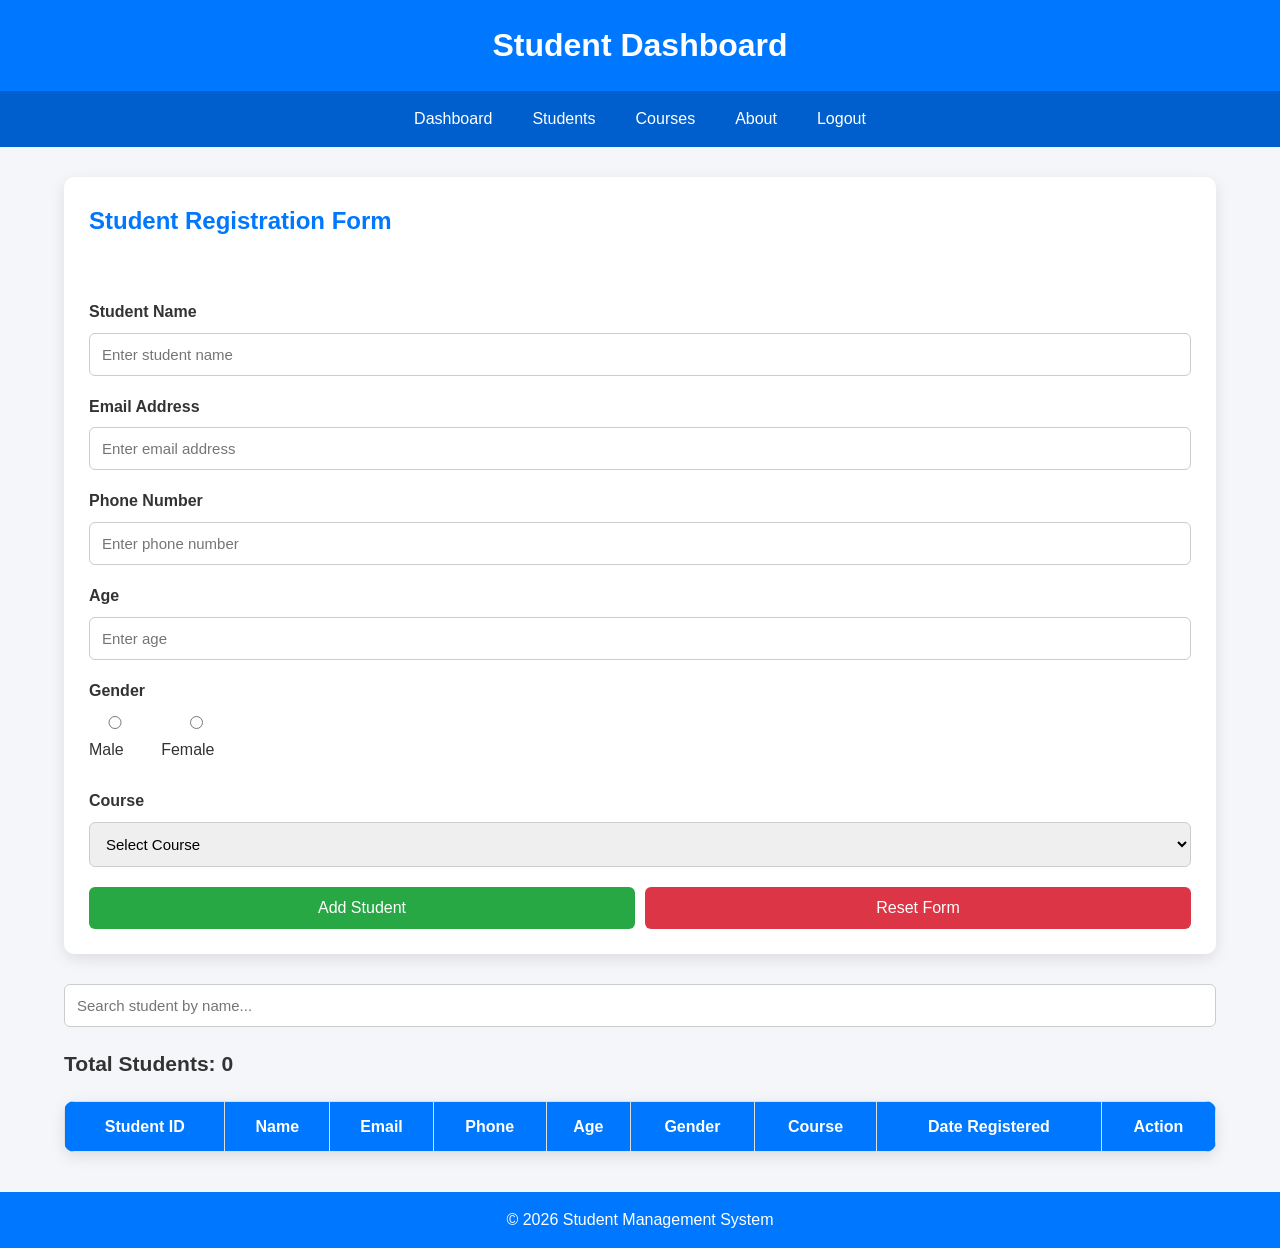
<file: dashboard.html>
<!DOCTYPE html>
<html lang="en">

<head>

    <meta charset="UTF-8">
    <meta name="viewport" content="width=device-width, initial-scale=1.0">

    <title>Student Dashboard</title>

    <!-- CSS -->
    <link rel="stylesheet" href="css/dashboard.css">

</head>

<body>

    <!-- ===========================
         HEADER
    ============================ -->

    <header>

        <h1 id="pageTitle">Student Dashboard</h1>

    </header>

    <!-- ===========================
         NAVIGATION
    ============================ -->

    <nav>

        <ul>

            <li><a href="#">Dashboard</a></li>

            <li><a href="#">Students</a></li>

            <li><a href="#">Courses</a></li>

            <li><a href="#">About</a></li>

            <li>
                <button id="logoutBtn">
                    Logout
                </button>
            </li>

        </ul>

    </nav>

    <!-- ===========================
         MAIN CONTENT
    ============================ -->

    <main class="container">

        <!-- ===========================
             REGISTRATION FORM
        ============================ -->

        <section class="form-section">

            <h2>Student Registration Form</h2>

            <div id="formMessage"></div>

            <form id="studentForm">

                <!-- Student Name -->

                <div class="form-group">

                    <label for="name">Student Name</label>

                    <input
                        type="text"
                        id="name"
                        placeholder="Enter student name"
                    >

                </div>

                <!-- Email -->

                <div class="form-group">

                    <label for="email">Email Address</label>

                    <input
                        type="email"
                        id="email"
                        placeholder="Enter email address"
                    >

                </div>

                <!-- Phone -->

                <div class="form-group">

                    <label for="phone">Phone Number</label>

                    <input
                        type="text"
                        id="phone"
                        placeholder="Enter phone number"
                    >

                </div>

                <!-- Age -->

                <div class="form-group">

                    <label for="age">Age</label>

                    <input
                        type="number"
                        id="age"
                        placeholder="Enter age"
                    >

                </div>

                <!-- Gender -->

                <div class="form-group">

                    <label>Gender</label>

                    <div class="gender">

                        <label>
                            <input
                                type="radio"
                                name="gender"
                                value="Male"
                            >
                            Male
                        </label>

                        <label>
                            <input
                                type="radio"
                                name="gender"
                                value="Female"
                            >
                            Female
                        </label>

                    </div>

                </div>

                <!-- Course -->

                <div class="form-group">

                    <label for="course">Course</label>

                    <select id="course">

                        <option value="">
                            Select Course
                        </option>

                        <option>
                            Computer Science
                        </option>

                        <option>
                            Information Technology
                        </option>

                        <option>
                            Software Engineering
                        </option>

                        <option>
                            Cyber Security
                        </option>

                        <option>
                            Data Science
                        </option>

                    </select>

                </div>

                <!-- Buttons -->

                <div class="buttons">

                    <button
                        type="button"
                        id="addStudentBtn"
                    >
                        Add Student
                    </button>

                    <button
                        type="reset"
                        id="resetFormBtn"
                    >
                        Reset Form
                    </button>

                </div>

            </form>

        </section>

        <!-- ===========================
             SEARCH SECTION
        ============================ -->

        <section class="search-section">

            <input
                type="text"
                id="search"
                placeholder="Search student by name..."
            >

        </section>

        <!-- ===========================
             STUDENT COUNTER
        ============================ -->

        <section class="counter">

            <h3>
                Total Students:
                <span id="studentCount">
                    0
                </span>
            </h3>

        </section>

        <!-- ===========================
             STUDENT TABLE
        ============================ -->

        <section class="table-section">

            <table id="studentTable">

                <thead>

                    <tr>

                        <th>Student ID</th>

                        <th>Name</th>

                        <th>Email</th>

                        <th>Phone</th>

                        <th>Age</th>

                        <th>Gender</th>

                        <th>Course</th>

                        <th>Date Registered</th>

                        <th>Action</th>

                    </tr>

                </thead>

                <tbody id="tableBody">

                    <!-- Students will appear here -->

                </tbody>

            </table>

        </section>

    </main>

    <!-- ===========================
         FOOTER
    ============================ -->

    <footer>

        &copy; 2026 Student Management System

    </footer>

    <!-- JavaScript -->

    <script src="js/dashboard.js"></script>

</body>

</html>
</file>
<file: css/dashboard.css>
/* ======================================
   GENERAL STYLING
====================================== */

*{
    margin:0;
    padding:0;
    box-sizing:border-box;
    font-family:Arial, Helvetica, sans-serif;
}

body{
    background:#f4f6f9;
    color:#333;
    line-height:1.6;
}

/* ======================================
   HEADER
====================================== */

header{
    background:#0077ff;
    color:#fff;
    padding:20px;
    text-align:center;
}

/* ======================================
   NAVIGATION
====================================== */

nav{
    background:#005fcc;
}

nav ul{
    list-style:none;
    display:flex;
    justify-content:center;
    align-items:center;
    flex-wrap:wrap;
}

nav ul li{
    margin:0;
}

nav ul li a,
#logoutBtn{
    display:block;
    padding:15px 20px;
    color:#fff;
    text-decoration:none;
    border:none;
    background:none;
    cursor:pointer;
    font-size:16px;
    transition:.3s;
}

nav ul li a:hover,
#logoutBtn:hover{
    background:#004a9f;
}

/* ======================================
   MAIN CONTAINER
====================================== */

.container{
    width:90%;
    max-width:1200px;
    margin:30px auto;
}

/* ======================================
   FORM SECTION
====================================== */

.form-section{
    background:#fff;
    padding:25px;
    border-radius:10px;
    box-shadow:0 5px 15px rgba(0,0,0,.1);
    margin-bottom:30px;
}

.form-section h2{
    margin-bottom:20px;
    color:#0077ff;
}

.form-group{
    margin-bottom:18px;
}

.form-group label{
    display:block;
    margin-bottom:8px;
    font-weight:bold;
}

.form-group input,
.form-group select{
    width:100%;
    padding:12px;
    border:1px solid #ccc;
    border-radius:6px;
    font-size:15px;
}

.form-group input:focus,
.form-group select:focus{
    outline:none;
    border-color:#0077ff;
}

.gender{
    display:flex;
    gap:20px;
}

.gender label{
    font-weight:normal;
}

/* ======================================
   BUTTONS
====================================== */

.buttons{
    display:flex;
    gap:10px;
    margin-top:20px;
}

.buttons button{
    flex:1;
    padding:12px;
    border:none;
    border-radius:6px;
    cursor:pointer;
    font-size:16px;
    transition:.3s;
}

#addStudentBtn{
    background:#28a745;
    color:#fff;
}

#addStudentBtn:hover{
    background:#218838;
}

#resetFormBtn{
    background:#dc3545;
    color:#fff;
}

#resetFormBtn:hover{
    background:#bb2d3b;
}

/* ======================================
   MESSAGE
====================================== */

#formMessage{
    margin-bottom:15px;
    font-weight:bold;
    min-height:24px;
}

.success{
    color:green;
}

.error{
    color:red;
}

/* ======================================
   SEARCH BOX
====================================== */

.search-section{
    margin-bottom:20px;
}

#search{
    width:100%;
    padding:12px;
    border:1px solid #ccc;
    border-radius:6px;
    font-size:15px;
}

#search:focus{
    outline:none;
    border-color:#0077ff;
}

/* ======================================
   COUNTER
====================================== */

.counter{
    margin-bottom:20px;
    font-size:18px;
    font-weight:bold;
}

/* ======================================
   TABLE
====================================== */

.table-section{
    overflow-x:auto;
    background:#fff;
    border-radius:10px;
    box-shadow:0 5px 15px rgba(0,0,0,.1);
}

table{
    width:100%;
    border-collapse:collapse;
}

thead{
    background:#0077ff;
    color:#fff;
}

th,
td{
    padding:12px;
    border:1px solid #ddd;
    text-align:center;
}

tbody tr:nth-child(even){
    background:#f8f8f8;
}

tbody tr:hover{
    background:#eaf3ff;
}

/* ======================================
   DELETE BUTTON
====================================== */

.deleteBtn{
    background:#dc3545;
    color:#fff;
    border:none;
    padding:8px 12px;
    border-radius:5px;
    cursor:pointer;
    transition:.3s;
}

.deleteBtn:hover{
    background:#bb2d3b;
}

/* ======================================
   FOOTER
====================================== */

footer{
    margin-top:40px;
    background:#0077ff;
    color:#fff;
    text-align:center;
    padding:15px;
}

/* ======================================
   RESPONSIVE DESIGN
====================================== */

@media(max-width:768px){

    nav ul{
        flex-direction:column;
    }

    .buttons{
        flex-direction:column;
    }

    .gender{
        flex-direction:column;
        gap:10px;
    }

    th,
    td{
        font-size:14px;
        padding:10px;
    }

}

@media(max-width:500px){

    .container{
        width:95%;
    }

    header h1{
        font-size:24px;
    }

    .form-section{
        padding:20px;
    }

}
</file>
